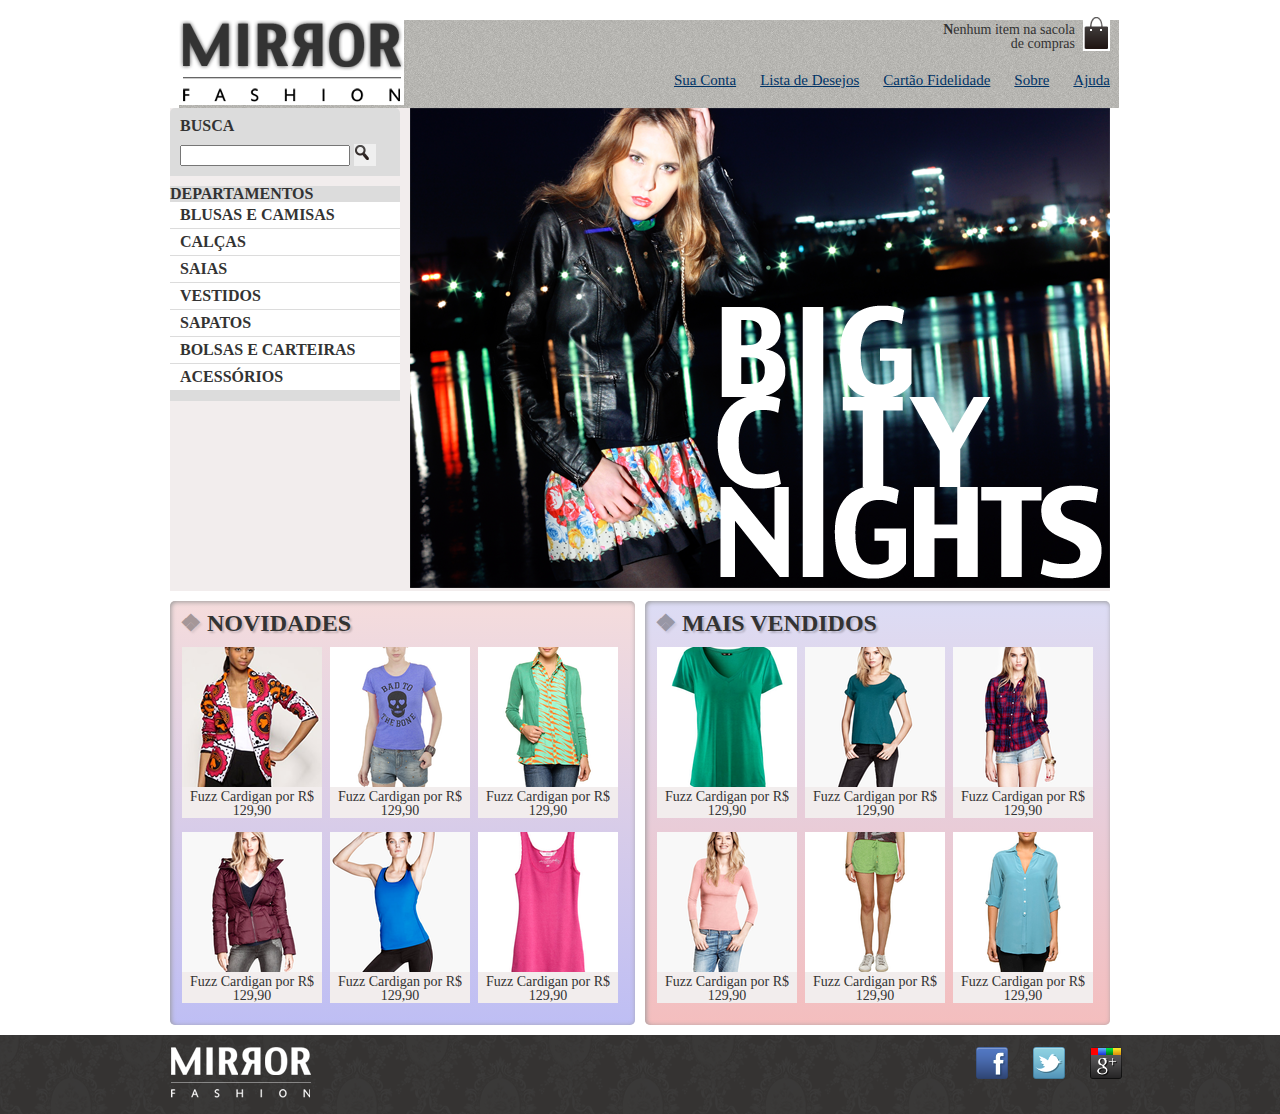
<file: mirrorfashion/index.html>
<!DOCTYPE html>
<html>
	<head>
		<title>Mirror Fashion</title>
		<meta charset="utf-8">
		<link rel="stylesheet" href="css/estilos.css">
		<link rel="stylesheet" href="css/reset.css">

	</head>
	<body>
		<header class="container">
			<!--[if	lt	IE	9]>
				<script	src="//html5shiv.googlecode.com/svn/trunk/html5.js"></script>
			<![endif]-->

			<!--Conteudo do cabecalho-->
			<h1 class="logotipo"><a href="index.html"><img src="img/logo.png" alt="Logo da Mirror Fashion"></a>
			</h1>

			<p class="sacola">
				Nenhum item na sacola de compras
			</p>

			<nav class="menu-opcoes">
				<ul>
					<li><a href="#">Sua Conta</a></li>
					<li><a href="#">Lista de Desejos</a></li>
					<li><a href="#">Cartão Fidelidade</a></li>
					<li><a href="sobre.html">Sobre</a></li>
					<li><a href="#">Ajuda</a></li>
				</ul>
			</nav>
		</header>

		<div class="container destaque">

			<section class="busca">
				<h2>Busca</h2>

				<form>
					<input type="search">
					<button>Buscar</button>
				</form>
			</section>
			<!-- fim busca-->

			<section class="menu-departamentos">
				<h2>Departamentos</h2>
				<nav>
					<ul>
						<li><a href="#">BLUSAS E CAMISAS</a>
							<ul>
								<li><a href="#">Manga curta</a></li>
								<li><a href="#">Manga comprida</a></li>
								<li><a href="#">Camisa social</a></li>
								<li><a href="#">Camisa casual</a></li>
							</ul>
						</li>
						<li><a href="#">CALÇAS</a></li>
						<li><a href="sobre.html">SAIAS</a></li>
						<li><a href="#">VESTIDOS</a></li>
						<li><a href="#">SAPATOS</a></li>
						<li><a href="#">BOLSAS E CARTEIRAS</a></li>
						<li><a href="#">ACESSÓRIOS</a></li>
					</ul>
				</nav>
			</section>
			<!--fim menu-departamentos-->

			<section class="banner-destaque">
				<figure>
					<img src="img/destaque-home.png" alt="Promoção: Big City Night">
				</figure>				
			</section>
			<!--fim banner-destaque-->

		</div>
		<!--fim .container .destaque-->

		<div class="container paineis">
			<!--os paineis de novidades e mais vendidos entrarão aqui dentro -->
			<section class="painel novidades">
				<h2>Novidades</h2>
				<ol>
					<!--primeiro produto-->
					<li>
						<a href="produto.html">
							<figure>
								<img src="img/produtos/miniatura1.png" alt="miniatura1">
								<figcaption>Fuzz Cardigan por R$ 129,90</figcaption>
							</figure>
						</a>
					</li>
					<!--fim do primeiro produto-->
					<li>
						<a href="produto.html">
							<figure>
								<img src="img/produtos/miniatura2.png" alt="miniatura2">
								<figcaption>Fuzz Cardigan por R$ 129,90</figcaption>
							</figure>
						</a>
					</li>
					<li>
						<a href="produto.html">
							<figure>
								<img src="img/produtos/miniatura3.png" alt="miniatura3">
								<figcaption>Fuzz Cardigan por R$ 129,90</figcaption>
							</figure>
						</a>
					</li>
					<li>
						<a href="produto.html">
							<figure>
								<img src="img/produtos/miniatura4.png" alt="miniatura4">
								<figcaption>Fuzz Cardigan por R$ 129,90</figcaption>
							</figure>
						</a>
					</li>
					<li>
						<a href="produto.html">
							<figure>
								<img src="img/produtos/miniatura5.png" alt="miniatura5">
								<figcaption>Fuzz Cardigan por R$ 129,90</figcaption>
							</figure>
						</a>
					</li>
					<li>
						<a href="produto.html">
							<figure>
								<img src="img/produtos/miniatura6.png" alt="miniatura6">
								<figcaption>Fuzz Cardigan por R$ 129,90</figcaption>
							</figure>
						</a>
					</li>
				</ol>
			</section>

			<section class="painel mais-vendidos">
				<h2>Mais Vendidos</h2>
					<ol>
					<!--primeiro produto-->
					<li>
						<a href="produto.html">
							<figure>
								<img src="img/produtos/miniatura7.png" alt="miniatura7">
								<figcaption>Fuzz Cardigan por R$ 129,90</figcaption>
							</figure>
						</a>
					</li>
					<!--fim do primeiro produto-->
					<li>
						<a href="produto.html">
							<figure>
								<img src="img/produtos/miniatura8.png" alt="miniatura8">
								<figcaption>Fuzz Cardigan por R$ 129,90</figcaption>
							</figure>
						</a>
					</li>
					<li>
						<a href="produto.html">
							<figure>
								<img src="img/produtos/miniatura9.png" alt="miniatura9">
								<figcaption>Fuzz Cardigan por R$ 129,90</figcaption>
							</figure>
						</a>
					</li>
					<li>
						<a href="produto.html">
							<figure>
								<img src="img/produtos/miniatura10.png" alt="miniatura10">
								<figcaption>Fuzz Cardigan por R$ 129,90</figcaption>
							</figure>
						</a>
					</li>
					<li>
						<a href="produto.html">
							<figure>
								<img src="img/produtos/miniatura11.png" alt="miniatura11">
								<figcaption>Fuzz Cardigan por R$ 129,90</figcaption>
							</figure>
						</a>
					</li>
					<li>
						<a href="produto.html">
							<figure>
								<img src="img/produtos/miniatura12.png" alt="miniatura12">
								<figcaption>Fuzz Cardigan por R$ 129,90</figcaption>
							</figure>
						</a>
					</li>
				</ol>
			</section>
		</div>
		<!--fim .container .paineis-->

		<footer>
			<!--Conteudo do rodapé-->
			<div class="container">
				<img src="img/logo-rodape.png" alt="Logo da Mirror Fashion">

				<ul class="social">
					<li><a href="http://facebook.com/mirrorfashion"></a></li>
					<li><a href="http://twitter.com/mirrorfashion"></a></li>
					<li><a href="http://plus.google.com/mirrorfashion"></a></li>
				</ul>

			</div>
		</footer>

	</body>
</html>
</file>
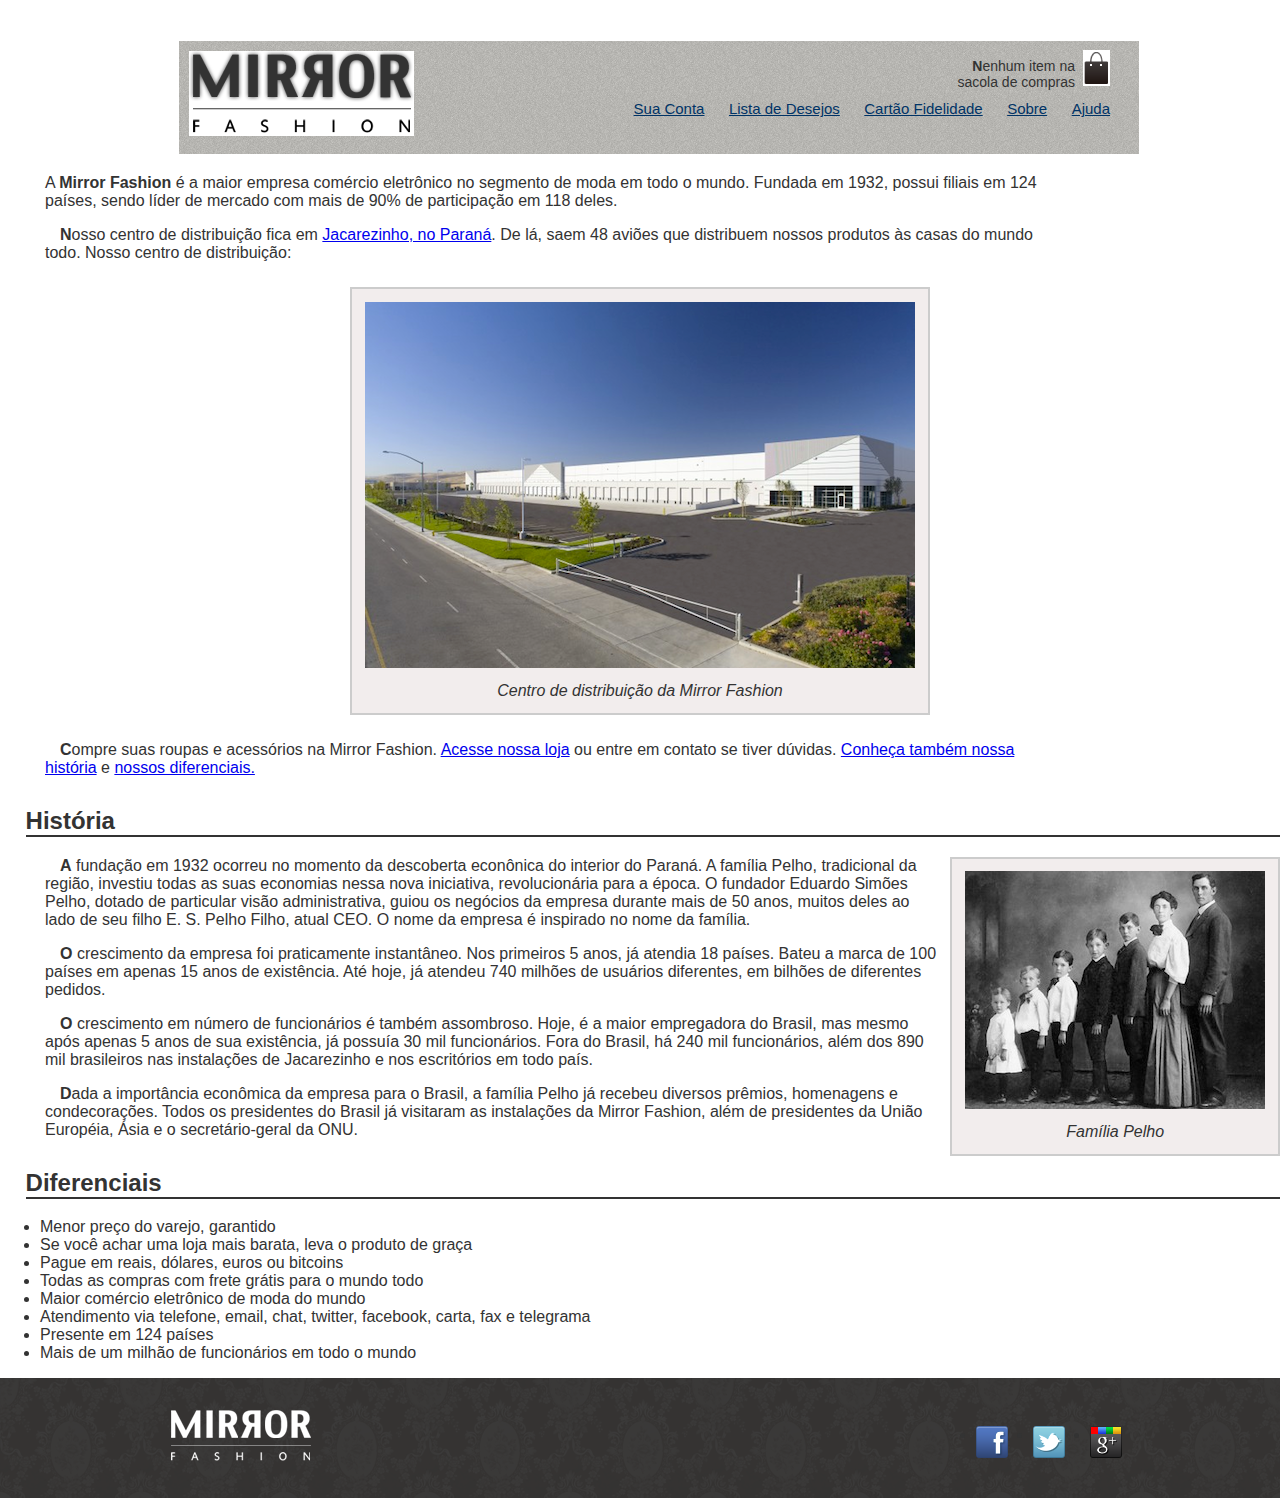
<file: mirrorfashion/sobre.html>
<!DOCTYPE html>
<html>
	<head>
		<meta charset="utf-8">
		<title>Sobre a Mirror Fashion</title>
		<link rel="stylesheet" href="css/estilos.css">
	</head>

	<body>
		<header class="container">
			<!--[if	lt	IE	9]>
				<script	src="//html5shiv.googlecode.com/svn/trunk/html5.js"></script>
			<![endif]-->

			<!--Conteudo do cabecalho-->
			<h1 class="logotipo"><a href="index.html"><img src="img/logo.png" alt="Logo da Mirror Fashion"></a>
			</h1>

			<p class="sacola">
				Nenhum item na sacola de compras
			</p>

			<nav class="menu-opcoes">
				<ul>
					<li><a href="#">Sua Conta</a></li>
					<li><a href="#">Lista de Desejos</a></li>
					<li><a href="#">Cartão Fidelidade</a></li>
					<li><a href="sobre.html">Sobre</a></li>
					<li><a href="#">Ajuda</a></li>
				</ul>
			</nav>
		</header>
		
		<p></br>
			A <strong>Mirror Fashion</strong> é a maior empresa comércio eletrônico no segmento de moda em todo o mundo. Fundada em 1932, possui filiais em 124 países, sendo líder de mercado com mais de 90% de participação em 118 deles.
		</p>

		<p>
			Nosso centro de distribuição fica em <a href="https://maps.google.com.br/?q=Jacarezinho">Jacarezinho, no Paraná</a>. De lá, saem 48 aviões que distribuem nossos produtos às casas do mundo todo. Nosso centro de distribuição:
		</p>

		<figure id="centro-distribuicao">
			<img src="img/centro-distribuicao.png" alt="Foto do centro de distribuição da Mirror Fashion">
			<figcaption>Centro de distribuição da Mirror Fashion</figcaption>
		</figure>

		<p>
			Compre suas roupas e acessórios na Mirror Fashion. <a href="index.html">Acesse nossa loja</a> ou entre em contato se tiver dúvidas. <a href="#historia">Conheça também nossa história</a> e <a href="#diferenciais">nossos diferenciais.</a>
		</p>

		<h2 id="historia">História</h2>

		<figure id=familia-pelho>
			<img  src="img/familia-pelho.jpg" alt="Foto da família Pelho">
			<figcaption>Família Pelho</figcaption>
		</figure>

		<p>
			A fundação em 1932 ocorreu no momento da descoberta econônica do interior do Paraná. A família Pelho, tradicional da região, investiu todas as suas economias nessa nova iniciativa, revolucionária para a época. O fundador Eduardo Simões Pelho, dotado de particular visão administrativa, guiou os negócios da empresa durante mais de 50 anos, muitos deles ao lado de seu filho E. S. Pelho Filho, atual CEO. O nome da empresa é inspirado no nome da família.
		</p>

		<p>
			O crescimento da empresa foi praticamente instantâneo. Nos primeiros 5 anos, já atendia 18 países. Bateu a marca de 100 países em apenas 15 anos de existência. Até hoje, já atendeu 740 milhões de usuários diferentes, em bilhões de diferentes pedidos.
		</p>

		<p>
			O crescimento em número de funcionários é também assombroso. Hoje, é a maior empregadora do Brasil, mas mesmo após apenas 5 anos de sua existência, já possuía 30 mil funcionários. Fora do Brasil, há 240 mil funcionários, além dos 890 mil brasileiros nas instalações de Jacarezinho e nos escritórios em todo país.
		</p>

		<p>
			Dada a importância econômica da empresa para o Brasil, a família Pelho já recebeu diversos prêmios, homenagens e condecorações. Todos os presidentes do Brasil já visitaram as instalações da Mirror Fashion, além de presidentes da União Européia, Ásia e o secretário-geral da ONU.
		</p>

		<h2 id="diferenciais">Diferenciais</h2>

		<ul>
			<li>Menor preço do varejo, garantido</li>
			<li>Se você achar uma loja mais barata, leva o produto de graça</li>
			<li>Pague em reais, dólares, euros ou bitcoins</li>
			<li>Todas as compras com frete grátis para o mundo todo</li>
			<li>Maior comércio eletrônico de moda do mundo</li>
			<li>Atendimento via telefone, email, chat, twitter, facebook, carta, fax e telegrama</li>
			<li>Presente em 124 países</li>
			<li>Mais de um milhão de funcionários em todo o mundo</li>
		</ul>

		<footer>
			<!--Conteudo do rodapé-->
			<div class="container">
				<img src="img/logo-rodape.png" alt="Logo da Mirror Fashion">

				<ul class="social">
					<li><a href="http://facebook.com/mirrorfashion"></a></li>
					<li><a href="http://twitter.com/mirrorfashion"></a></li>
					<li><a href="http://plus.google.com/mirrorfashion"></a></li>
				</ul>
				
			</div>
		</footer>
		
	</body>
</html>
</file>
<file: mirrorfashion/css/estilos.css>
body{
	color: #333333;
	margin-left: auto;
	margin-right: auto;
	font-family: "Lucida Sans Unicode", "Lucida Grande", sans-serif;	
}

h1{
	background-image: url("../img/sobre-background.jpg");
	padding: 10px;
	width: 100%;
}

h2{
	border-bottom: 2px solid #333333;
	margin-top: 30px;
	margin-left: 2%;
}

#centro-distribuicao{
	margin-left: auto;
	margin-right: auto;
	width: 550px;
}

figure{
	background-color: #F2EDED;
	border: 2px solid #ccc;
	text-align: center;
	padding:  1%;
	margin: 2%;
}

figcaption{
	font-style: italic;
	margin-top: 10px;
}

p{
	padding: 0 45px;
	text-indent: 15px;
	width: 80%;
}

p::first-letter{
	font-weight: bold;
}

h1+p{
	text-indent: 0;
}

/*p::first-line{
	font-variant: small-caps;
}

:not(p)+p::first-line{
	font-variant:	small-caps;
}*/

#rodape{
	color #777;
	margin: 30px 0;
	padding: 30px 0;
	text-align: center;
	position: static;
}

#rodape img{
	margin-right: 30px;
	vertical-align: middle;
	width: 94px;
}

#familia-pelho{
	float: right;
	margin: 0 0 10px 10px;
}

.container{
	margin-right: auto;
	margin-left: auto;
	margin: 0 auto;
	width: 940px;
}

.sacola{
	background-image: url(../img/sacola.png);
	background-repeat: no-repeat;
	background-position: top right;

		font-size: 14px;
		padding-right: 35px;
		text-align: right;
		width: 140px;
		padding-top: 8px;
	position: absolute;
	top: 15px;
	right: 0;
}

.menu-opcoes ul li{
	font-size: 15px;
	display: inline;
	margin-left: 20px;
}

.menu-opcoes a{
	color: #003366;
}

.menu-opcoes{
	position: absolute;
	bottom: 0;
	right: 0;
}

.logotipo{
	position: relative;
	top: 20px;
	left: 1%;
}

header{
	position: relative;
}

.busca{
	border-top-left-radius: 5px;
	border-top-right-radius: 5px;
}

.busca button{
	background-image: url(../img/busca.png);
	background-repeat: no-repeat;
	border: none;

	width: 22px;
	height: 22px;

	text-indent: -9999px;
}

.busca, 
.menu-departamentos{
	background-color: #DCDCDC;
	font-weight: bold;
	text-transform: uppercase;

	margin-right: 10px;
	width: 230px;
	float: left;
}

.busca input[type=search]{
	width: 170px;
}

.busca h2,
.busca form,
.menu-departamento h2{
	margin: 10px;
}

.menu-departamentos li{
	background-color: white;
	margin-bottom: 1px;
	padding: 5px 10px;
}

.menu-departamentos li ul{
	display: none;
}

.menu-departamentos li:hover ul{
	display: block;
}


.menu-departamentos ul ul li{
	background-color: #DCDCDC;
}

.menu-departamentos a{
	color: #333333;
	text-decoration: none;
}

.menu-departamentos li li a:before{
	//content: '- ';
	content: '\2729';
	padding-right: 3px;

}

.menu-departamentos{
	clear: left;
	margin-top: 10px;
	padding-bottom: 10px;
	text-transform: uppercase;
}

.destaque{
	margin-top: 10px;
	padding-top: 10px;
}

.painel{
	margin: 10px 0;
	padding: 10px;
	width: 445px;
	border-radius: 5px;
	box-shadow: inset 1px 1px 5px #999;
}

.painel li{
	display: inline-block;
	vertical-align: top;
	width: 140px;

	margin: 2px;
	padding-bottom: 10px;
	transition: 0.7 ease-out;
}

.painel li:hover{
	background-color: rgba(255,255,255,0.8);
	box-shadow: 0 0 8px #333;
	transform: scale(1.05) rotate(-5deg);
	transition: 0.7 ease-in;
}

.painel li:nth-child(2n):hover{
	transform: scale(1.05) rotate(5deg);
}

.painel h2{
	font-size: 24px;
	font-weight: bold;
	text-transform: uppercase;
	text-shadow: 3px 3px 5px gray;
	margin-bottom: 10px;
	text-shadow: 2px 2px 2px rgba(0,0,0,0.2)
}

.painel h2:before{
	content: '\2756';
	padding-right: 5px;
	opacity: 0.4;
}

.painel a{
	color: #333;
	font-size: 14px;
	text-align: center;
	text-decoration: none;
}

.novidades{
	background: linear-gradient(#F5DCDC, #BEBEF4);

}

.mais-vendidos{
	background: linear-gradient(#DCDCF5, #F4BEBE);
}

.novidades{
	float: left;
}

.novidades li{
	transform: scale(1,1);
}

.mais-vendidos{
	float: right;
}

footer{
	background-image: url(../img/fundo-rodape.png);
	clear: both;
	padding: 20px 0;
}

footer .container{
	position: relative;
	padding: 12px;
}

.social{
	position: absolute;
	top: 12px;
	right: 0;
}

.social a{
	height: 32px;
	width: 32px;

	display: block;
	text-indent: -9999px;
}

.social a[href*="facebook.com"]{
	background-image: url(../img/facebook.png);
}

.social a[href*="twitter.com"]{
	background-image: url(../img/twitter.png);
}

.social a[href*="plus.google.com"]{
	background-image: url(../img/googleplus.png);
}

.social li{
	float: left;
	margin-left: 25px;
}

.menu-opcoes a:hover{
	color: #007DC6;
}

.menu-opcoes a:active{
	color: #867DC6;
}
</file>
